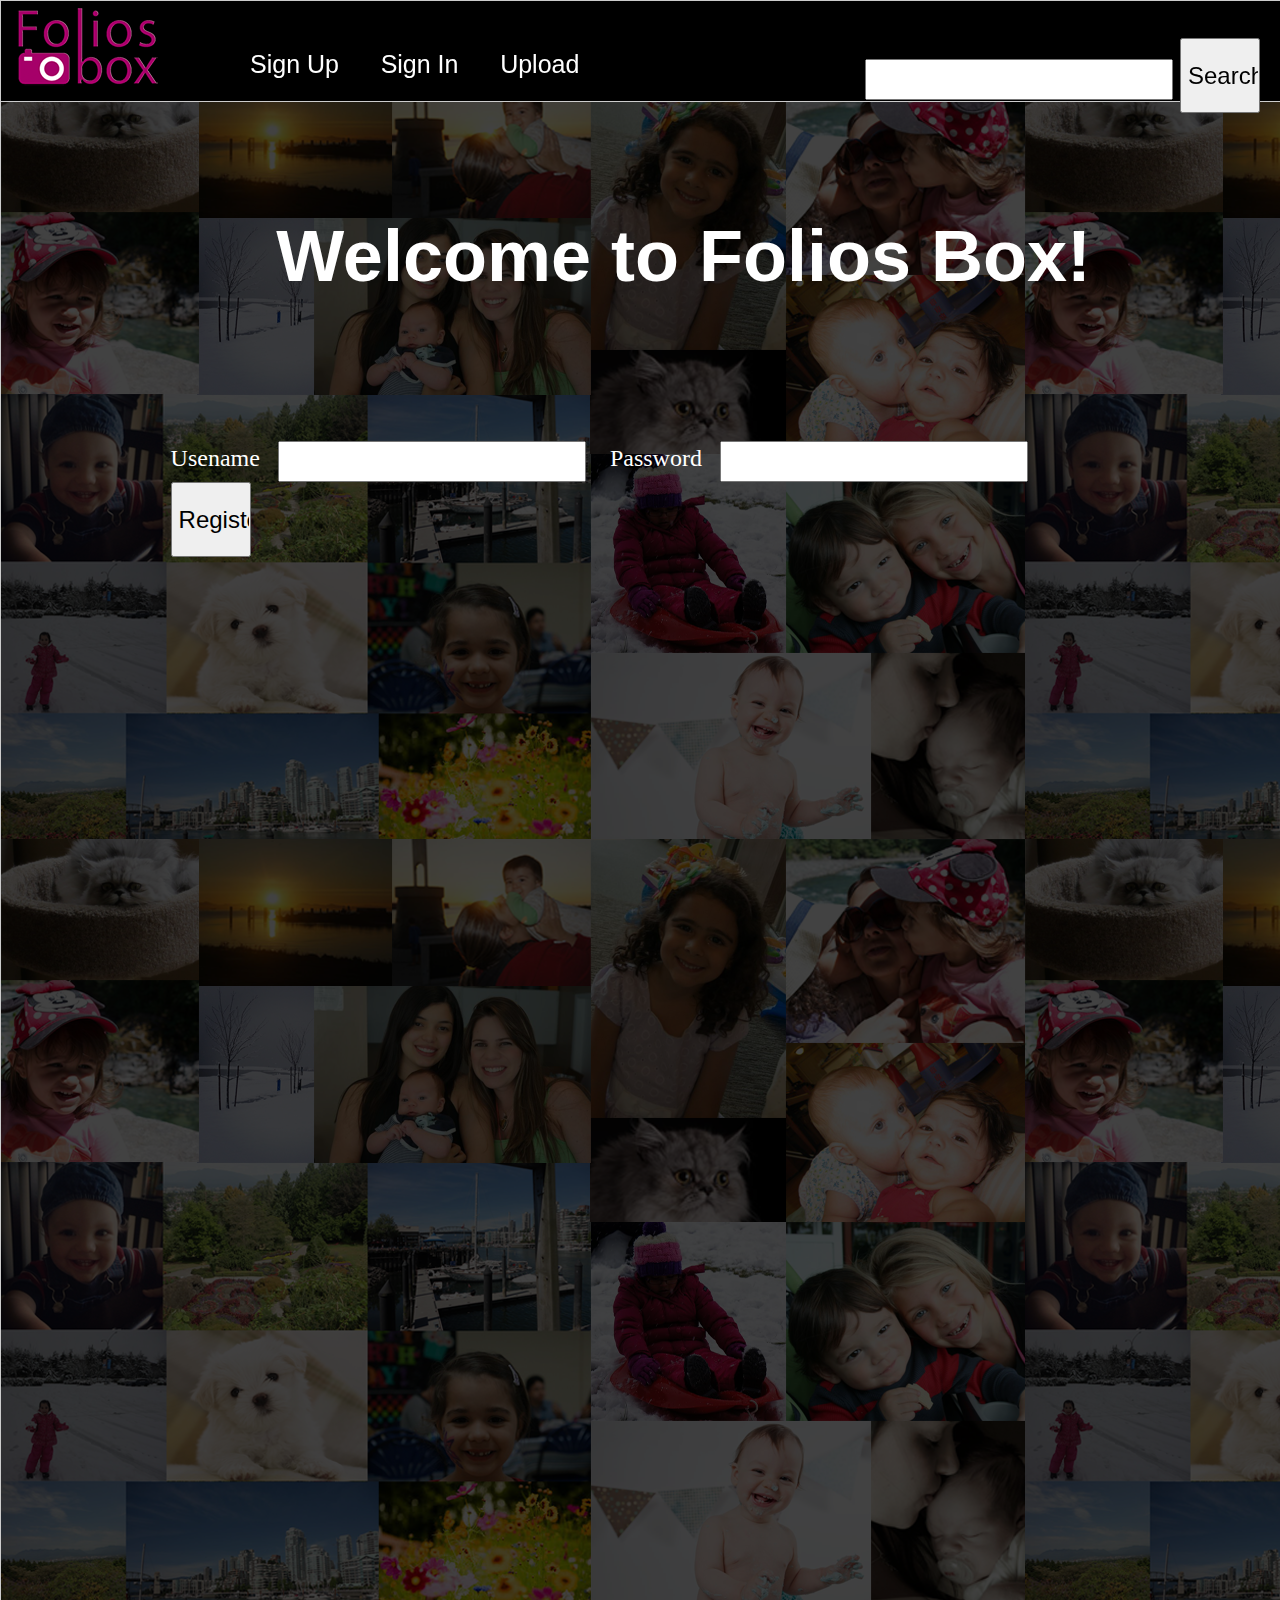
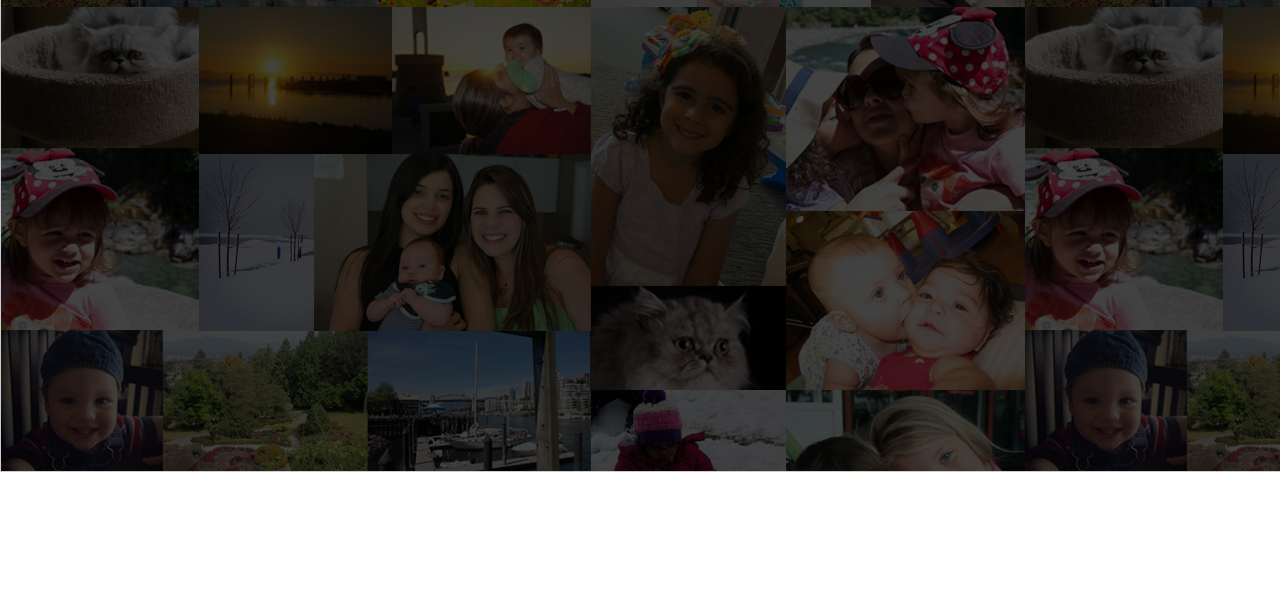
<file: index.html>
<!DOCTYPE html>
<html>
<head>
<meta charset="UTF-8"/>
<script src="http://ajax.googleapis.com/ajax/libs/jquery/2.0.0/jquery.min.js"></script>
<title>Project1</title>
<link href="style.css" rel="stylesheet" type="text/css">
</head>


<script>
$(document).ready(function(e){
	$("#reg_but").click(function(e){
		
		var username = $("#username").val();
  var password = $("#password").val();
  $.post("server/users_client.php", {username:username, password:password}, function(data){
	  console.log(data);
 });
       $.get("server/users_client.php", {users:true , users_id:true}, function(data){
	         var j_data = $.parseJSON(data);
	         console.log(j_data);
			alert('Thank you');
           
       });
  });
  
  
  
  $("#con_but").click(function(e){
		
  var username = $("#username").val();

       $.get("server/users_client.php", {users:true , users_id:true}, function(data){
	         var j_data = $.parseJSON(data);
	         console.log(j_data);

       });
  });
  

});
</script>

<body>
<div class="header">
    
    <div id="topLogo">
        <a href="home.html"><img src="images/logo.png"></a>
    </div>
    <div id="topText">
          <p>
          <a href="index.html"class="nounderline">Sign Up</a> &nbsp;&nbsp;&nbsp;&nbsp;
          <a href="login.html"class="nounderline">Sign In </a>&nbsp;&nbsp;&nbsp;&nbsp;
              <a href="portfolioInsert.php"class="nounderline"> Upload</a>
          </p>
     </div>
    
    <div id="searchBox">
        <form action="search.php" method="GET">
              <input type="text" name="query" style="width: 300px; height: 35px; "/>
              <input type="submit" value="Search" style="width: 80px; height: 75px; font-size:24px; "/>
         </form>
    </div> 
</div>

<div class="content">
   <div id="subContent">

    <div id="welcomeText"><a href="index.html"class="nounderline"><h1>Welcome to Folios Box!</h1></a></div>

    <div id="registerForm">
        
        Usename &nbsp;&nbsp;<input type='text' id='username' style="width: 300px; height: 35px;"/>&nbsp;&nbsp;&nbsp;
        Password &nbsp;&nbsp;<input type='text' id='password' style="width: 300px; height: 35px;"/>&nbsp;&nbsp;
        <input type='button' value='Register' id='reg_but' style="width: 80px; height: 75px; font-size:24px;"/>
        
     </div>
 
   </div>
</div>
</body>
</html>
</file>
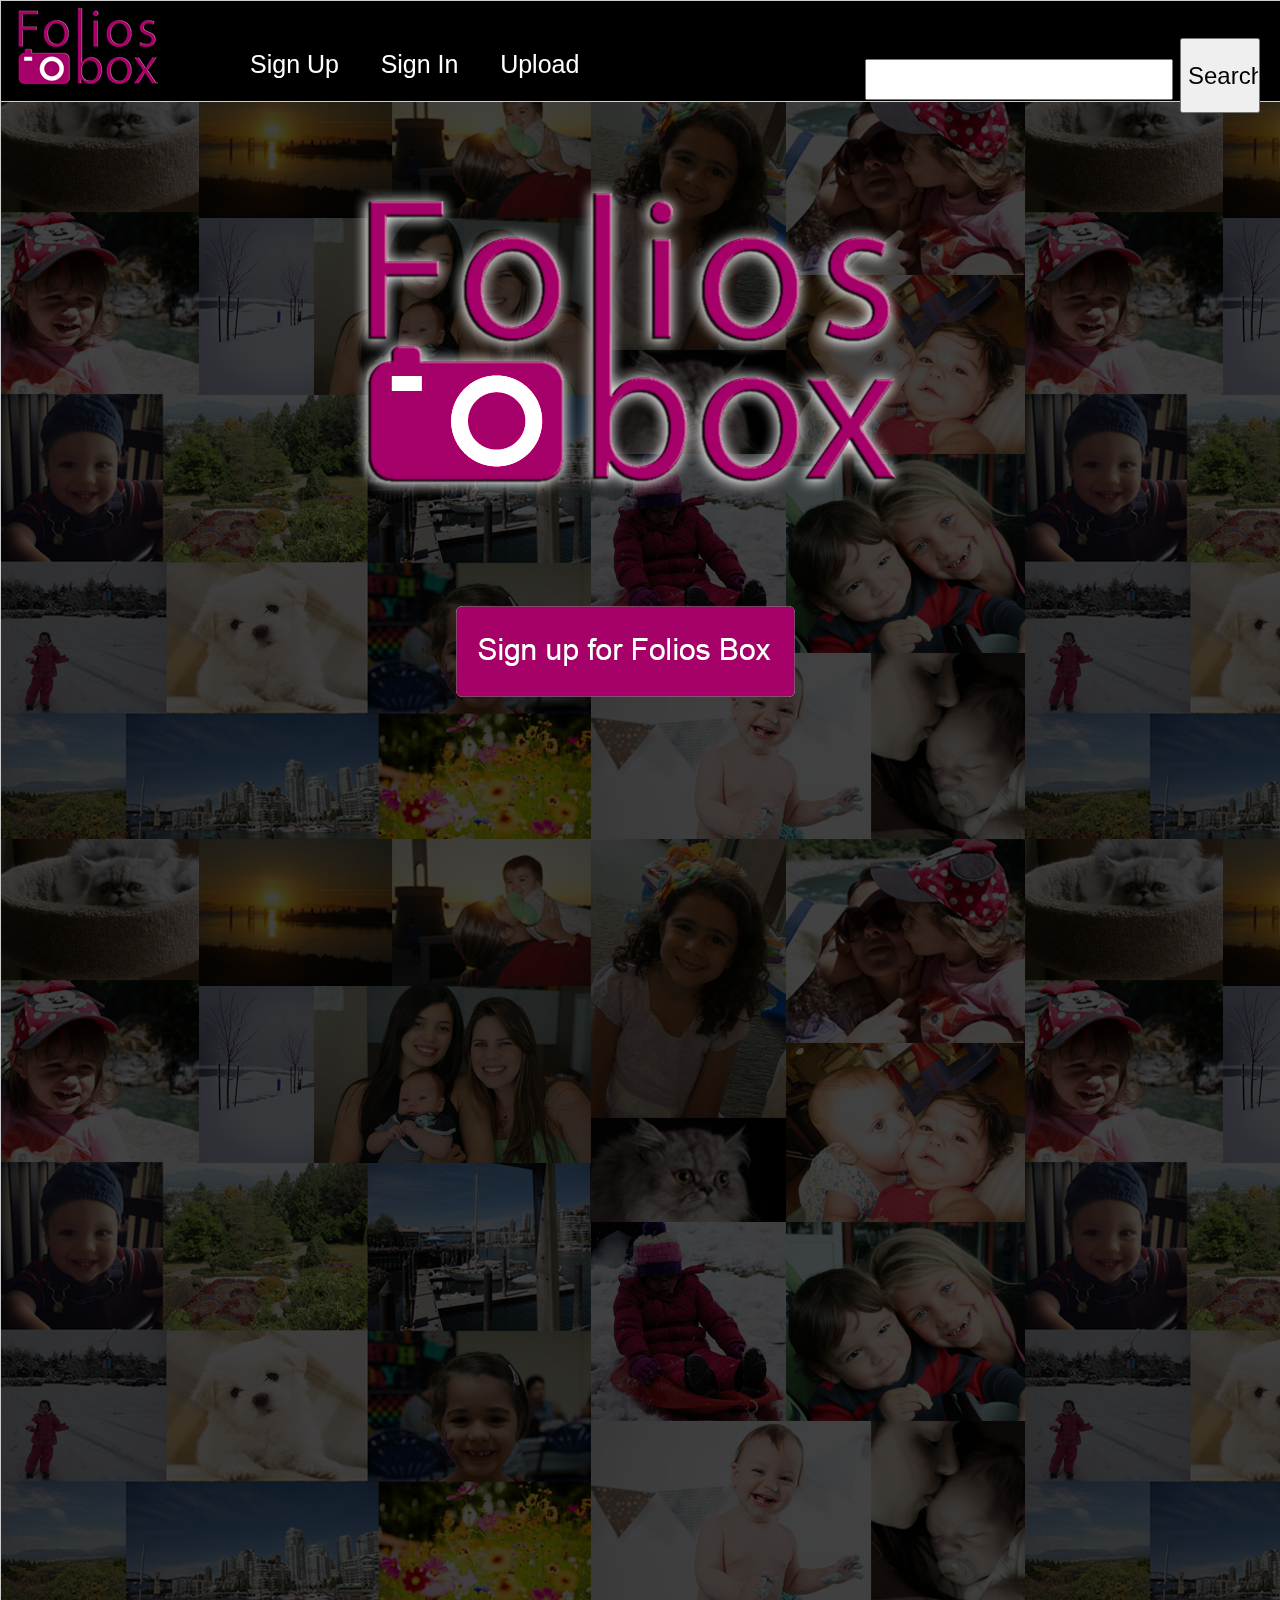
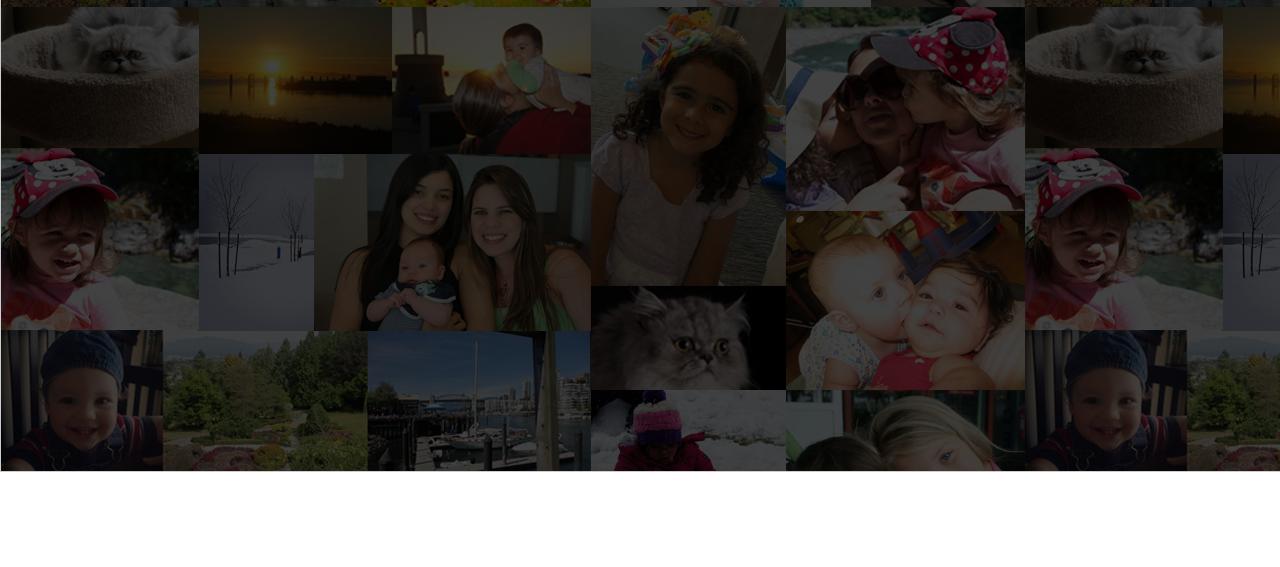
<file: home.html>
<!DOCTYPE html>
<html>
<head>
<meta charset="UTF-8"/>
<script src="http://ajax.googleapis.com/ajax/libs/jquery/2.0.0/jquery.min.js"></script>
<title>Project1</title>
<link href="style.css" rel="stylesheet" type="text/css">
</head>



<body>
    
<div class="header">
    
    <div id="topLogo">
        <a href="home.html"><img src="images/logo.png"></a>
    </div>
    <div id="topText">
          <p>
          <a href="index.html"class="nounderline">Sign Up</a> &nbsp;&nbsp;&nbsp;&nbsp;
          <a href="login.html"class="nounderline">Sign In </a>&nbsp;&nbsp;&nbsp;&nbsp;
          <a href="portfolioInsert.php"class="nounderline"> Upload</a>
          </p>
     </div>
    
    <div id="searchBox">
        <form action="search.php" method="GET">
              <input type="text" name="query" style="width: 300px; height: 35px; "/>
              <input type="submit" value="Search" style="width: 80px; height: 75px; font-size:24px; "/>
         </form>
    </div> 
</div>


<div class="content">
<div id="subContent">


<div id="logoBig"><img src="images/foliosBox.png"></div>
<div id="signUp"><a href="index.html"><img src="images/signUp_btn.png" onmouseover="this.src='images/signUp_btn2.png'" onmouseout="this.src='images/signUp_btn.png'" /></a></div>  
</div>
</div>
</body>
</html>
</file>
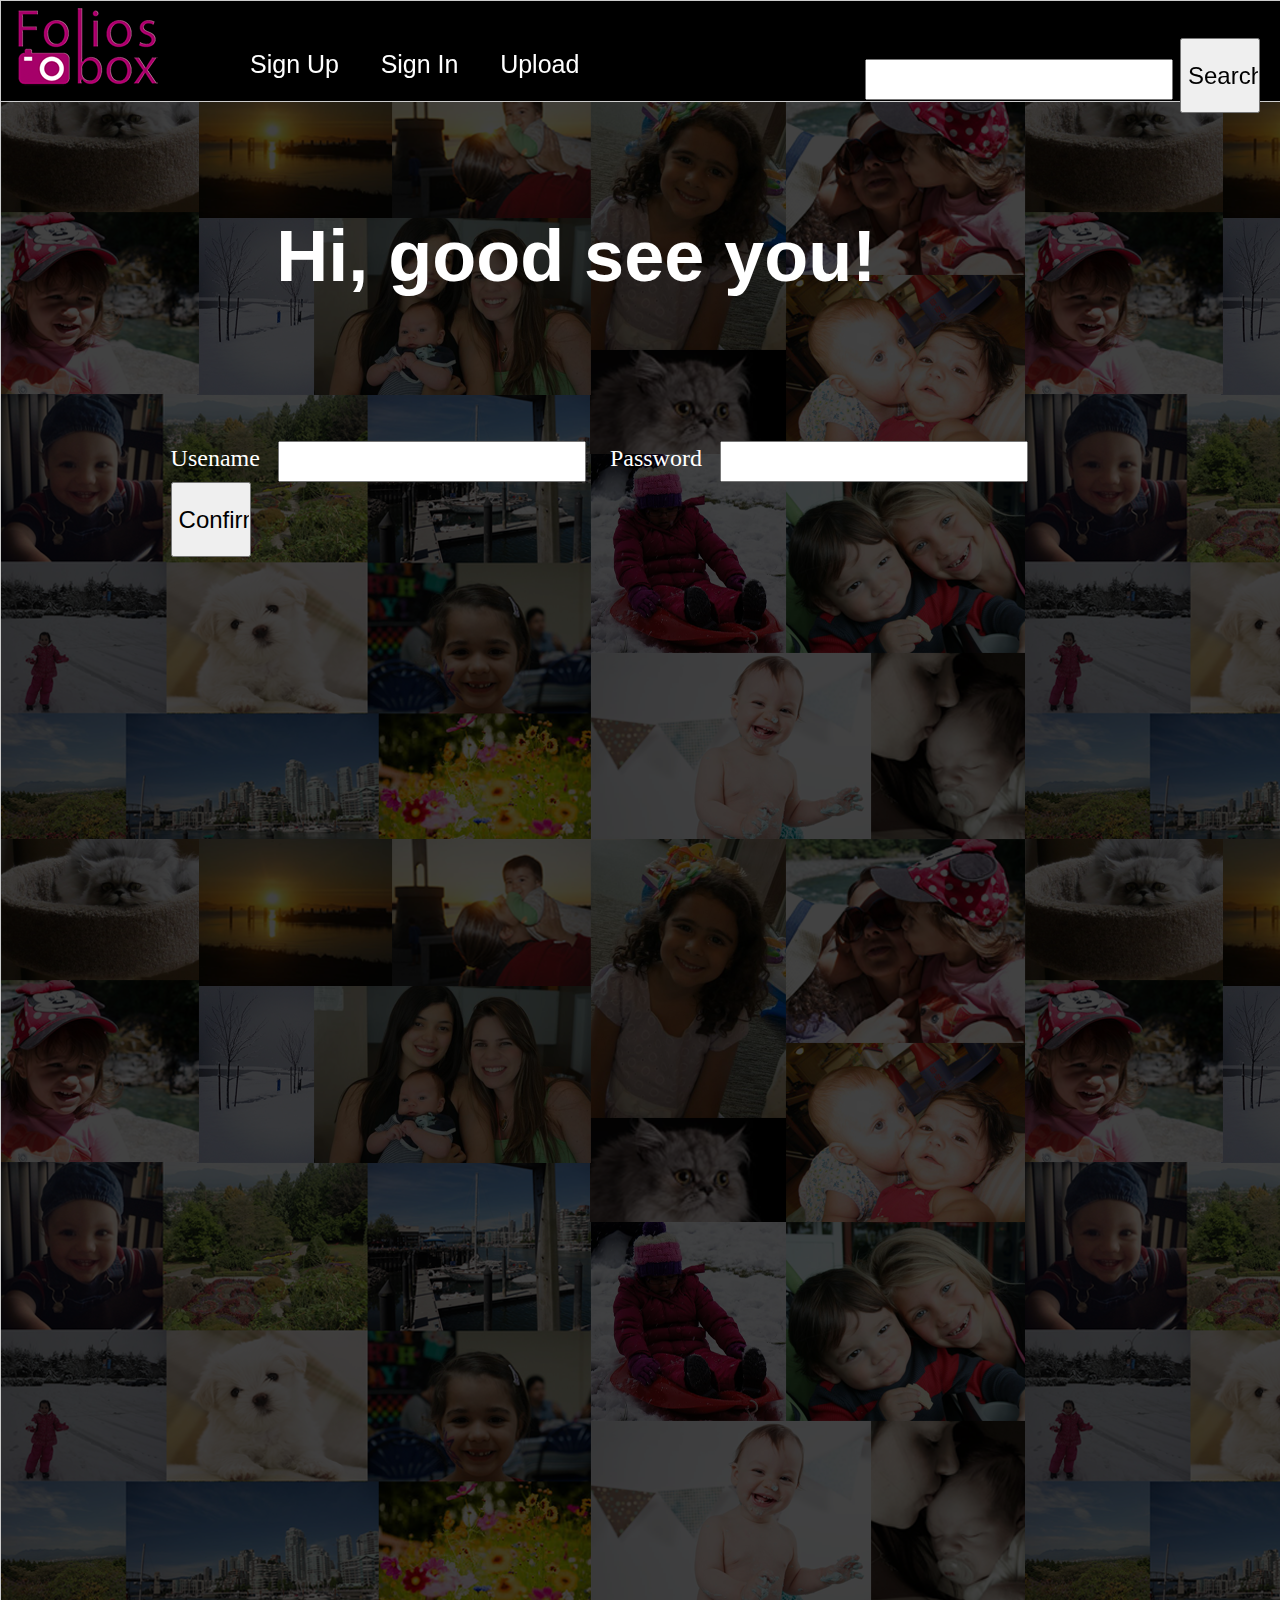
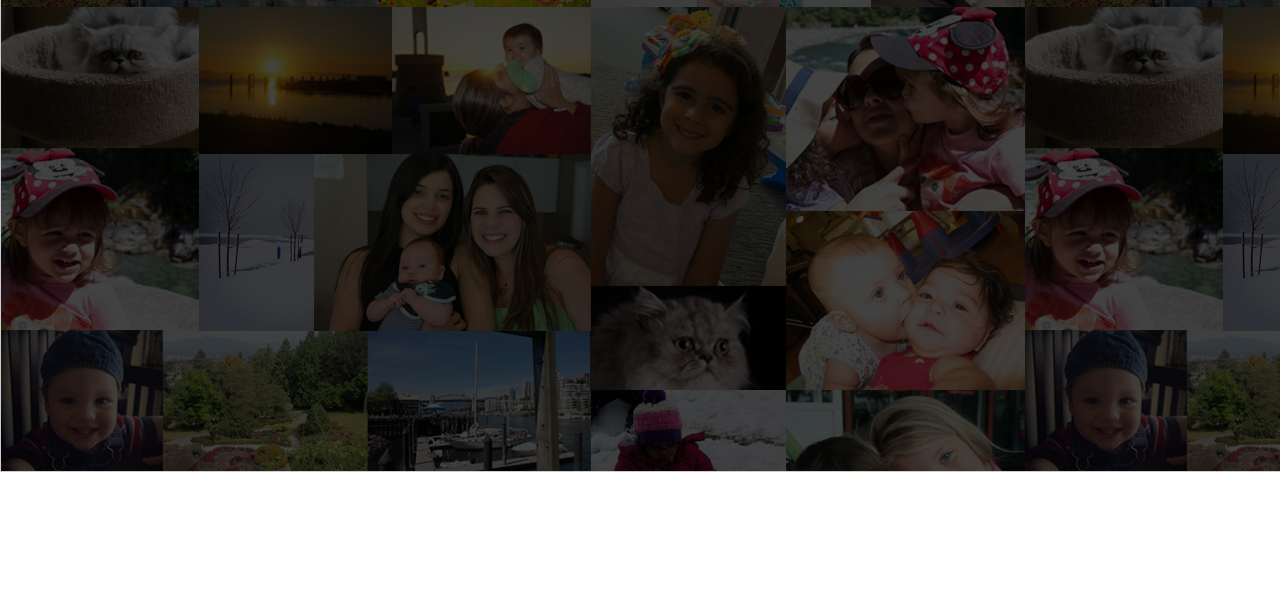
<file: login.html>
<!DOCTYPE html>
<html>
<head>
<meta charset="UTF-8"/>
<script src="http://ajax.googleapis.com/ajax/libs/jquery/2.0.0/jquery.min.js"></script>
<title>Project1</title>
<link href="style.css" rel="stylesheet" type="text/css">
</head>


<script>
$(document).ready(function(e){
	  
  
  $("#conf_but").click(function(e){
		
  var username = $("#username").val();
  var password = $("#password").val();

       $.get("server/users_client.php", {users:true , username:'username'}, function(data){
	         //var j_data = $.parseJSON(data);
	         console.log(data);

       });
	   
	   $.get("server/users_client.php", {users:true , password:'password'}, function(data){
	         //var j_data = $.parseJSON(data);
	         console.log(data);
			 alert('Thank you');
			 window.location.replace("portfolioInsert.php");
			 
       });
	   
	   
  });
  
});
</script>

<body>
<div class="header">
    
    <div id="topLogo">
        <a href="home.html"><img src="images/logo.png"></a>
    </div>
    <div id="topText">
          <p>
          <a href="index.html"class="nounderline">Sign Up</a> &nbsp;&nbsp;&nbsp;&nbsp;
          <a href="login.html"class="nounderline">Sign In </a>&nbsp;&nbsp;&nbsp;&nbsp;
             <a href="portfolioInsert.php"class="nounderline"> Upload</a>
          </p>
     </div>
    
    <div id="searchBox">
        <form action="search.php" method="GET">
              <input type="text" name="query" style="width: 300px; height: 35px; "/>
              <input type="submit" value="Search" style="width: 80px; height: 75px; font-size:24px; "/>
         </form>
    </div> 
</div>
<div class="content">
   <div id="subContent">

    <div id="welcomeText"><a href="index.html"class="nounderline"><h1>Hi, good see you!</h1></a></div>

    <div id="loginForm">
        
        Usename &nbsp;&nbsp;<input type='text' id='username' style="width: 300px; height: 35px;"/>&nbsp;&nbsp;&nbsp;
        Password &nbsp;&nbsp;<input type='text' id='password' style="width: 300px; height: 35px;"/>&nbsp;&nbsp;
        <input type='button' value='Confirm' id='conf_but' style="width: 80px; height: 75px; font-size:24px;"/>
        
     </div>
 
   </div>
</div>    

</body>
</html>
</file>
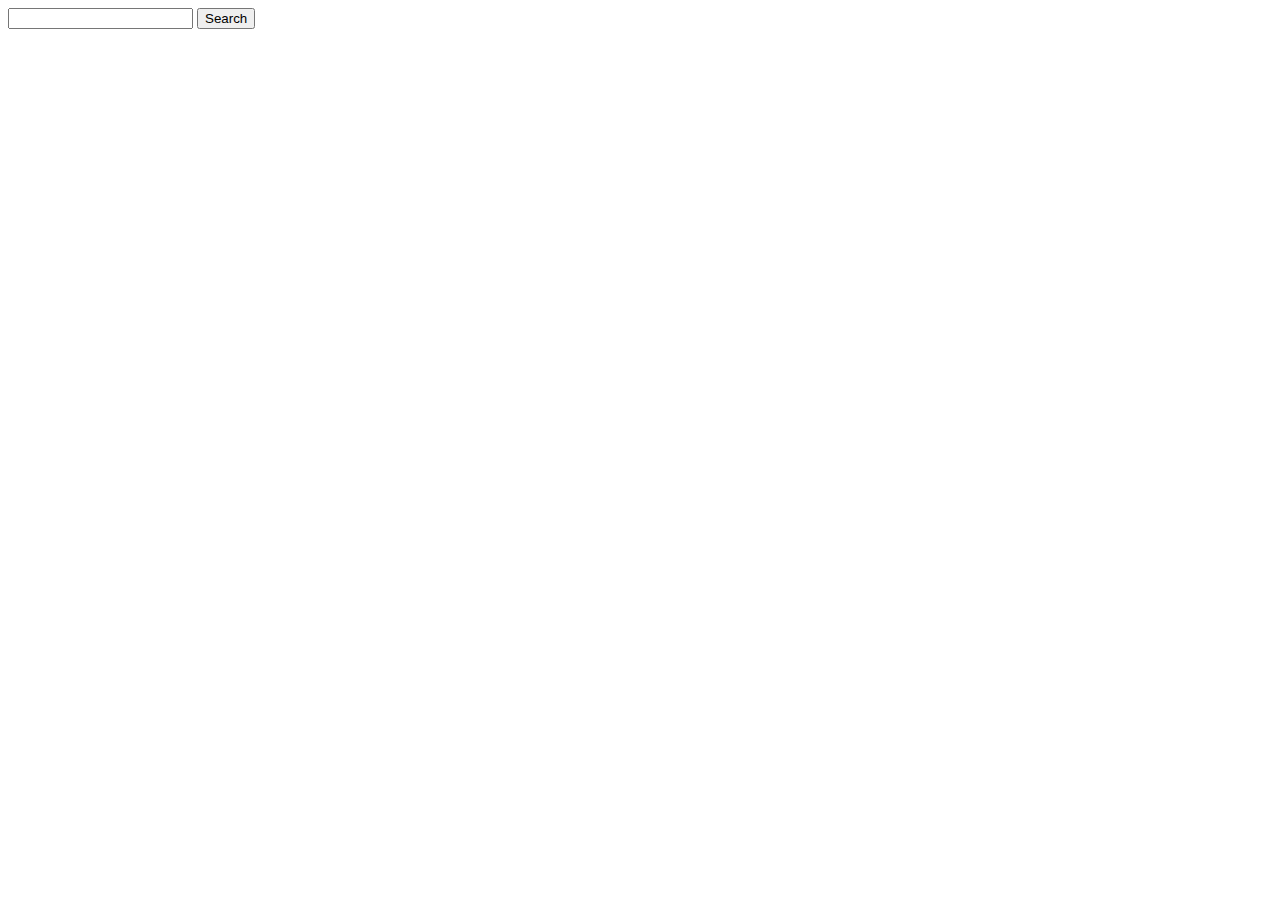
<file: searchForm.html>
<!DOCTYPE html PUBLIC "-//W3C//DTD XHTML 1.0 Transitional//EN" "http://www.w3.org/TR/xhtml1/DTD/xhtml1-transitional.dtd">
<html xmlns="http://www.w3.org/1999/xhtml">
<head>
<meta http-equiv="Content-Type" content="text/html; charset=UTF-8" />
<title>Untitled Document</title>
</head>

<body>

<form action="search.php" method="GET">
    <input type="text" name="query" />
    <input type="submit" value="Search" />
</form>


</body>
</html>
</file>
<file: style.css>
@charset "UTF-8";
/* CSS Document */

body{
	margin:0px;
    backgroung:#000;
}

.header{
	height:100px;
	background:#000;
	border:1px solid #ccc;
	position:fixed;
	top:0px;
	width:100%;
	
}
#topLogo{
	top:1px;
	left:8px;
	position:fixed;
	
}

#topText{
	top:25px;
	left:250px;
	color:#FFF;
	font-family:Arial, Helvetica, sans-serif;
	font-size:25px;
	position:fixed;
	
}

.content{
	width:100%;
	background: #F0F0F0;
	background-image:url(images/background.png);
	border:1px solid #ccc;
	height:2000px;
	margin:70px auto;
	
	
}

#subContent{
	width:960px;
	height:2000px;
	margin:70px auto;
	
	
}

#logoBig{
	
	margin-top: 10%;
	margin-left: 20%;
	
}

#signUp{
	margin-top: -5%;
	margin-left: 20%;
	
}

#registerForm{
	color:#FFF;
	font-size:24px;
	margin-top: 15%;
	margin-left: 1%;
}

#loginForm{
	color:#FFF;
	font-size:24px;
	margin-top: 15%;
	margin-left: 1%;
 
}

#searchBox{
	
	top:38px;
	right:20px;
	color:#FFF;
	font-family:Arial, Helvetica, sans-serif;
	font-size:25px;
	position:fixed;
}

#welcomeText{
	color:#FFF;
	font-size:36px;
	margin-top: 15%;
	margin-left:12%;
	font-family:Arial, Helvetica, sans-serif;
	
}
#PortinsertForm{
	color:#FFF;
	font-size:20px;
	margin-left:25%;
	margin-top:20%;
}

#loginForm{
	color:#FFF;
	
	
}

a{

}
a.nounderline 
{  
 text-decoration:none; 
 color:#FFF; 
} 

 
a:hover
{
color:#a60069;
}
</file>
